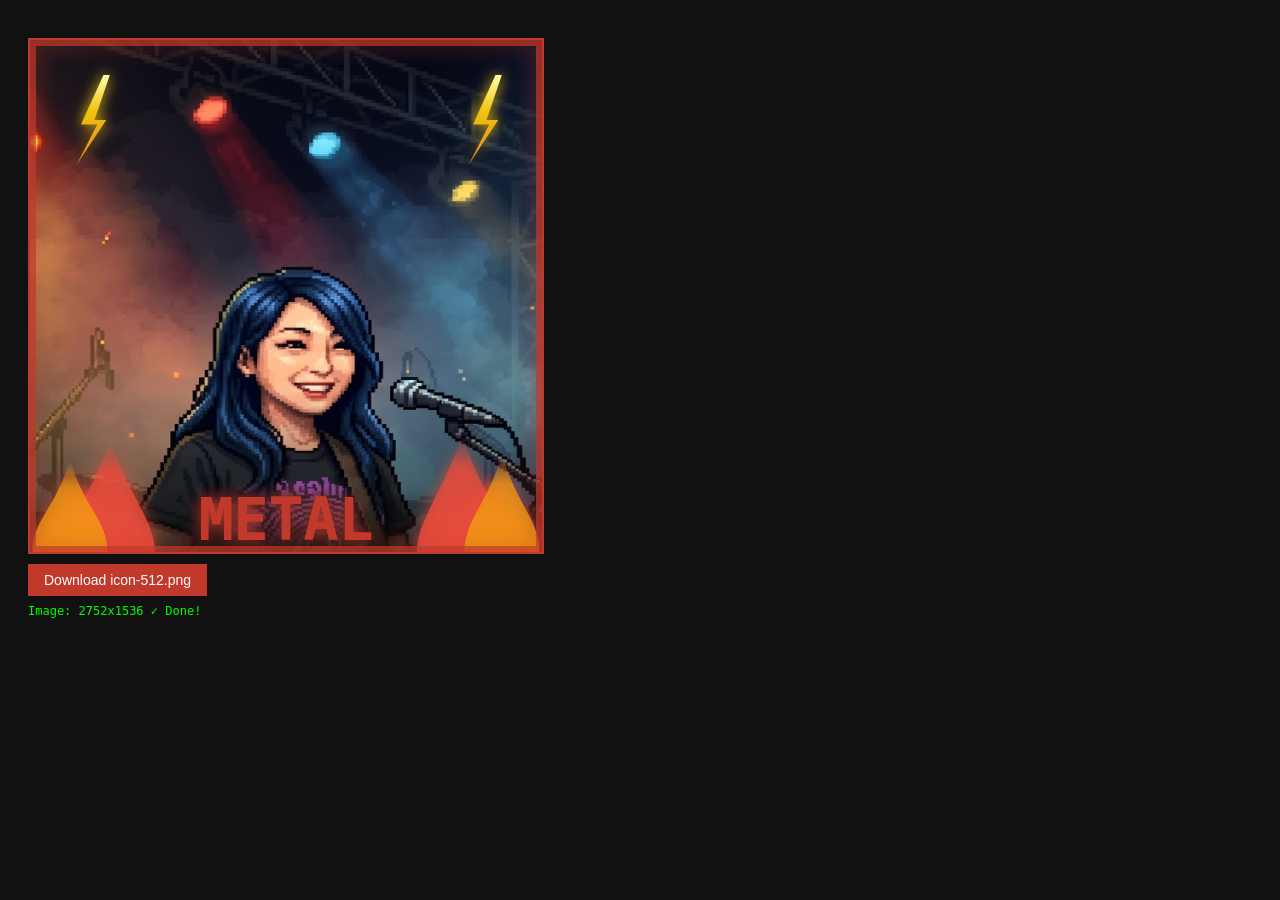
<file: icon-gen.html>
<!DOCTYPE html>
<html>
<head><meta charset="UTF-8"><title>Icon Generator</title></head>
<body style="background:#111;color:#fff;font-family:monospace;padding:20px">
<canvas id="c" width="512" height="512" style="border:2px solid #c0392b;display:block;margin:10px 0"></canvas>
<button id="dl" style="font-size:14px;padding:8px 16px;background:#c0392b;color:#fff;border:none;cursor:pointer">Download icon-512.png</button>
<div id="log" style="font-size:12px;margin-top:8px;color:#0f0"></div>
<script>
const canvas = document.getElementById('c');
const ctx = canvas.getContext('2d');
const log = document.getElementById('log');

function drawSmallFlame(ctx, x, facingRight) {
  // Small flame icon beside the face
  ctx.save();
  ctx.shadowColor = '#e74c3c';
  ctx.shadowBlur = 10;

  const dir = facingRight ? 1 : -1;
  const flames = [
    { ox: 0,         tipY: -55, h: 55, color: '#c0392b' },
    { ox: dir * 10,  tipY: -48, h: 48, color: '#e74c3c' },
    { ox: dir * -8,  tipY: -38, h: 38, color: '#f39c12' },
  ];

  flames.forEach(f => {
    const grad = ctx.createLinearGradient(x + f.ox, 480 + f.tipY, x + f.ox, 480);
    grad.addColorStop(0, f.color.replace('rgb', 'rgba').replace(')', ',0)'));
    grad.addColorStop(0.4, f.color.replace('rgb', 'rgba').replace(')', ',0.8)'));
    grad.addColorStop(1, f.color.replace('rgb', 'rgba').replace(')', ',1)'));

    ctx.fillStyle = f.color;
    ctx.globalAlpha = 0.9;
    ctx.beginPath();
    ctx.moveTo(x + f.ox, 480 + f.tipY);
    ctx.bezierCurveTo(
      x + f.ox - dir * 12, 480 + f.tipY + f.h * 0.5,
      x + f.ox - dir * 15, 480,
      x - dir * 20, 512
    );
    ctx.lineTo(x + dir * 20, 512);
    ctx.bezierCurveTo(
      x + f.ox + dir * 15, 480,
      x + f.ox + dir * 12, 480 + f.tipY + f.h * 0.5,
      x + f.ox, 480 + f.tipY
    );
    ctx.closePath();
    ctx.fill();
  });
  ctx.restore();
}

function drawSmallBolt(ctx, x, y, size) {
  ctx.save();
  ctx.shadowColor = '#f1c40f';
  ctx.shadowBlur = 14;

  const s = size;
  // Bolt shape centered at x, y
  const pts = [
    [x + s*0.15, y - s*0.5],   // top right
    [x - s*0.1,  y + s*0.05],  // mid left
    [x + s*0.08, y + s*0.05],  // mid right
    [x - s*0.15, y + s*0.5],   // bottom left
    [x + s*0.18, y - s*0.0],   // bottom right
    [x + s*0.05, y - s*0.0],   // mid
    [x + s*0.22, y - s*0.5],   // top right back
  ];

  const grad = ctx.createLinearGradient(x, y - s*0.5, x, y + s*0.5);
  grad.addColorStop(0, '#ffffaa');
  grad.addColorStop(0.4, '#f1c40f');
  grad.addColorStop(1, '#e67e22');
  ctx.fillStyle = grad;

  ctx.beginPath();
  ctx.moveTo(pts[0][0], pts[0][1]);
  for (let i = 1; i < pts.length; i++) ctx.lineTo(pts[i][0], pts[i][1]);
  ctx.closePath();
  ctx.fill();
  ctx.restore();
}

// Load and render
const img = new Image();
img.crossOrigin = 'anonymous';
img.src = '/assets/images/mika_stand.jfif';
img.onload = () => {
  log.textContent = `Image: ${img.naturalWidth}x${img.naturalHeight}`;

  // 1. Dark background
  ctx.fillStyle = '#080808';
  ctx.fillRect(0, 0, 512, 512);

  // 2. Crop tightly around ミカミカ's face/upper body
  // Original: 2752x1536. Character centered around x≈1350, face at y≈50-650
  // Tight face crop: 600px wide square centered at x=1350
  const srcX = 1070, srcY = 20, srcW = 600, srcH = 700;
  ctx.drawImage(img, srcX, srcY, srcW, srcH, 0, 0, 512, 512);

  // 3. Bottom fade (merge into dark background)
  const fade = ctx.createLinearGradient(0, 350, 0, 512);
  fade.addColorStop(0, 'rgba(8,8,8,0)');
  fade.addColorStop(0.6, 'rgba(8,8,8,0.4)');
  fade.addColorStop(1, 'rgba(8,8,8,0.9)');
  ctx.fillStyle = fade;
  ctx.fillRect(0, 0, 512, 512);

  // 4. Left side flame (bottom-left)
  ctx.save();
  ctx.shadowColor = '#e74c3c';
  ctx.shadowBlur = 15;
  // Flame tongues left side
  [[55, 440, 85, '#c0392b'], [80, 400, 90, '#e74c3c'], [40, 420, 75, '#f39c12']].forEach(([x, ty, bw, col]) => {
    const g = ctx.createLinearGradient(x, ty, x, 512);
    g.addColorStop(0, col + '00');
    g.addColorStop(0.3, col + 'cc');
    g.addColorStop(1, col + 'ff');
    ctx.fillStyle = g;
    ctx.globalAlpha = 0.9;
    ctx.beginPath();
    ctx.moveTo(x, ty);
    ctx.bezierCurveTo(x - 15, ty + 50, x - bw/2, 480, x - bw/2, 512);
    ctx.lineTo(x + bw/2, 512);
    ctx.bezierCurveTo(x + bw/2, 480, x + 15, ty + 50, x, ty);
    ctx.closePath();
    ctx.fill();
  });
  ctx.restore();

  // 5. Right side flame (bottom-right)
  ctx.save();
  ctx.shadowColor = '#e74c3c';
  ctx.shadowBlur = 15;
  [[457, 435, 85, '#c0392b'], [432, 395, 90, '#e74c3c'], [472, 415, 75, '#f39c12']].forEach(([x, ty, bw, col]) => {
    const g = ctx.createLinearGradient(x, ty, x, 512);
    g.addColorStop(0, col + '00');
    g.addColorStop(0.3, col + 'cc');
    g.addColorStop(1, col + 'ff');
    ctx.fillStyle = g;
    ctx.globalAlpha = 0.9;
    ctx.beginPath();
    ctx.moveTo(x, ty);
    ctx.bezierCurveTo(x - 15, ty + 50, x - bw/2, 480, x - bw/2, 512);
    ctx.lineTo(x + bw/2, 512);
    ctx.bezierCurveTo(x + bw/2, 480, x + 15, ty + 50, x, ty);
    ctx.closePath();
    ctx.fill();
  });
  ctx.restore();

  // 6. Small lightning bolts — beside face (top corners)
  drawSmallBolt(ctx, 60, 80, 90);    // left
  drawSmallBolt(ctx, 452, 80, 90);   // right

  // 7. Red border glow
  ctx.save();
  ctx.strokeStyle = '#c0392b';
  ctx.lineWidth = 6;
  ctx.shadowColor = '#c0392b';
  ctx.shadowBlur = 20;
  ctx.globalAlpha = 0.7;
  ctx.strokeRect(3, 3, 506, 506);
  ctx.restore();

  // 8. "METAL" text at bottom
  ctx.save();
  ctx.textAlign = 'center';
  ctx.font = '900 58px "Arial Black", Impact, monospace';
  ctx.shadowColor = '#000';
  ctx.shadowBlur = 10;
  ctx.fillStyle = '#c0392b';
  ctx.fillText('METAL', 256, 500);
  ctx.shadowColor = '#e74c3c';
  ctx.shadowBlur = 16;
  ctx.fillStyle = '#c0392b';
  ctx.fillText('METAL', 256, 500);
  ctx.restore();

  log.textContent += '  ✓ Done!';
};
img.onerror = e => { log.textContent = 'ERROR: ' + e.type; };

document.getElementById('dl').onclick = () => {
  const a = document.createElement('a');
  a.download = 'icon-512.png';
  a.href = canvas.toDataURL('image/png');
  a.click();
};
</script>
</body>
</html>
</file>
